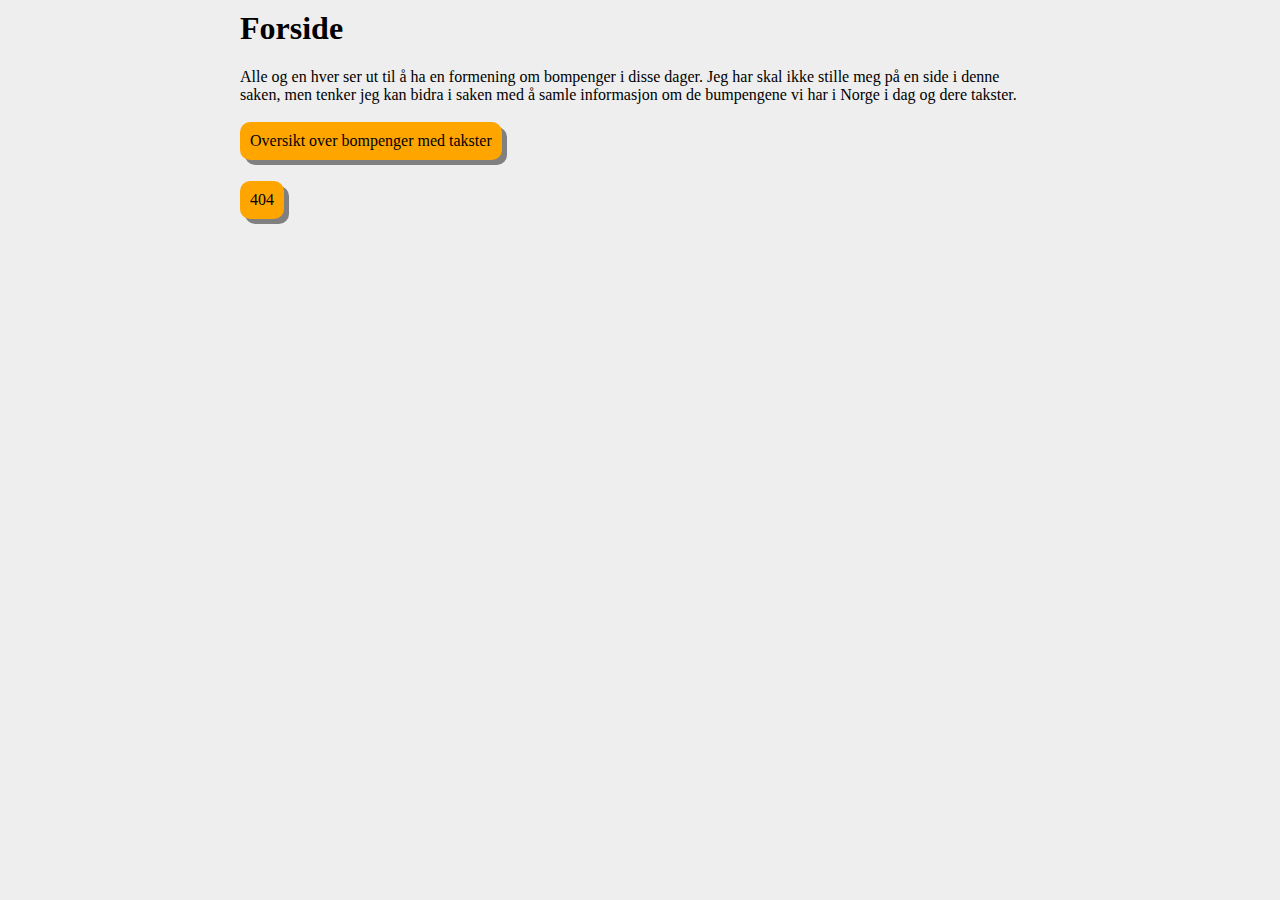
<file: src/index.html>
<html>
  <head>
    <meta charset="utf-8" />
    <link rel="stylesheet" type="text/css" href="main.css" />
  </head>
  <body>
    <div id="main" class="page active">
      <h1>Forside</h1>
      Alle og en hver ser ut til å ha en formening om bompenger i disse dager.
      Jeg har skal ikke stille meg på en side i denne saken, men tenker jeg kan
      bidra i saken med å samle informasjon om de bumpengene vi har i Norge i
      dag og dere takster.
      <br />
      <br />
      <a href="#bom" class="click-me">Oversikt over bompenger med takster</a>
      <br />
      <br />
      <a href="#denne-siden-finnes-ikke" class="click-me">404</a>
    </div>
    <div id="bom" class="page">
      <a href="#main">&lt; Tilbake til forsiden</a>
      <h1>Bompenger</h1>
      <div id="bommer"></div>
    </div>
    <div id="page404" class="page">
      <h1>404</h1>
      <h2 id="page404-error"></h2>
    </div>
    <script src="main.js"></script>
  </body>
</html>
</file>
<file: src/main.css>
body {
  background: #eee;
  max-width: 800px;
  margin: 0 auto;
  padding: 10px;
}

.page {
  display: none;
}

.page.active {
  display: block;
}

.click-me {
  display: inline-block;
  padding: 10px;
  border-radius: 10px;
  background: orange;
  color: black;
  text-decoration: none;
  box-shadow: 5px 5px grey;

  margin: 0 0 3px 0;
}

.click-me:hover {
  margin: 3px 0 0 3px;
  box-shadow: 2px 2px grey;
}

.bom {
  border: 1px solid grey;
  box-shadow: 5px 5px grey;
  border-radius: 10px;
  margin: 50px 30px;
  padding: 10px;
}

.bom:hover {
  transition-duration: 0.5s;
  transform: scale(1.1);
}
</file>
